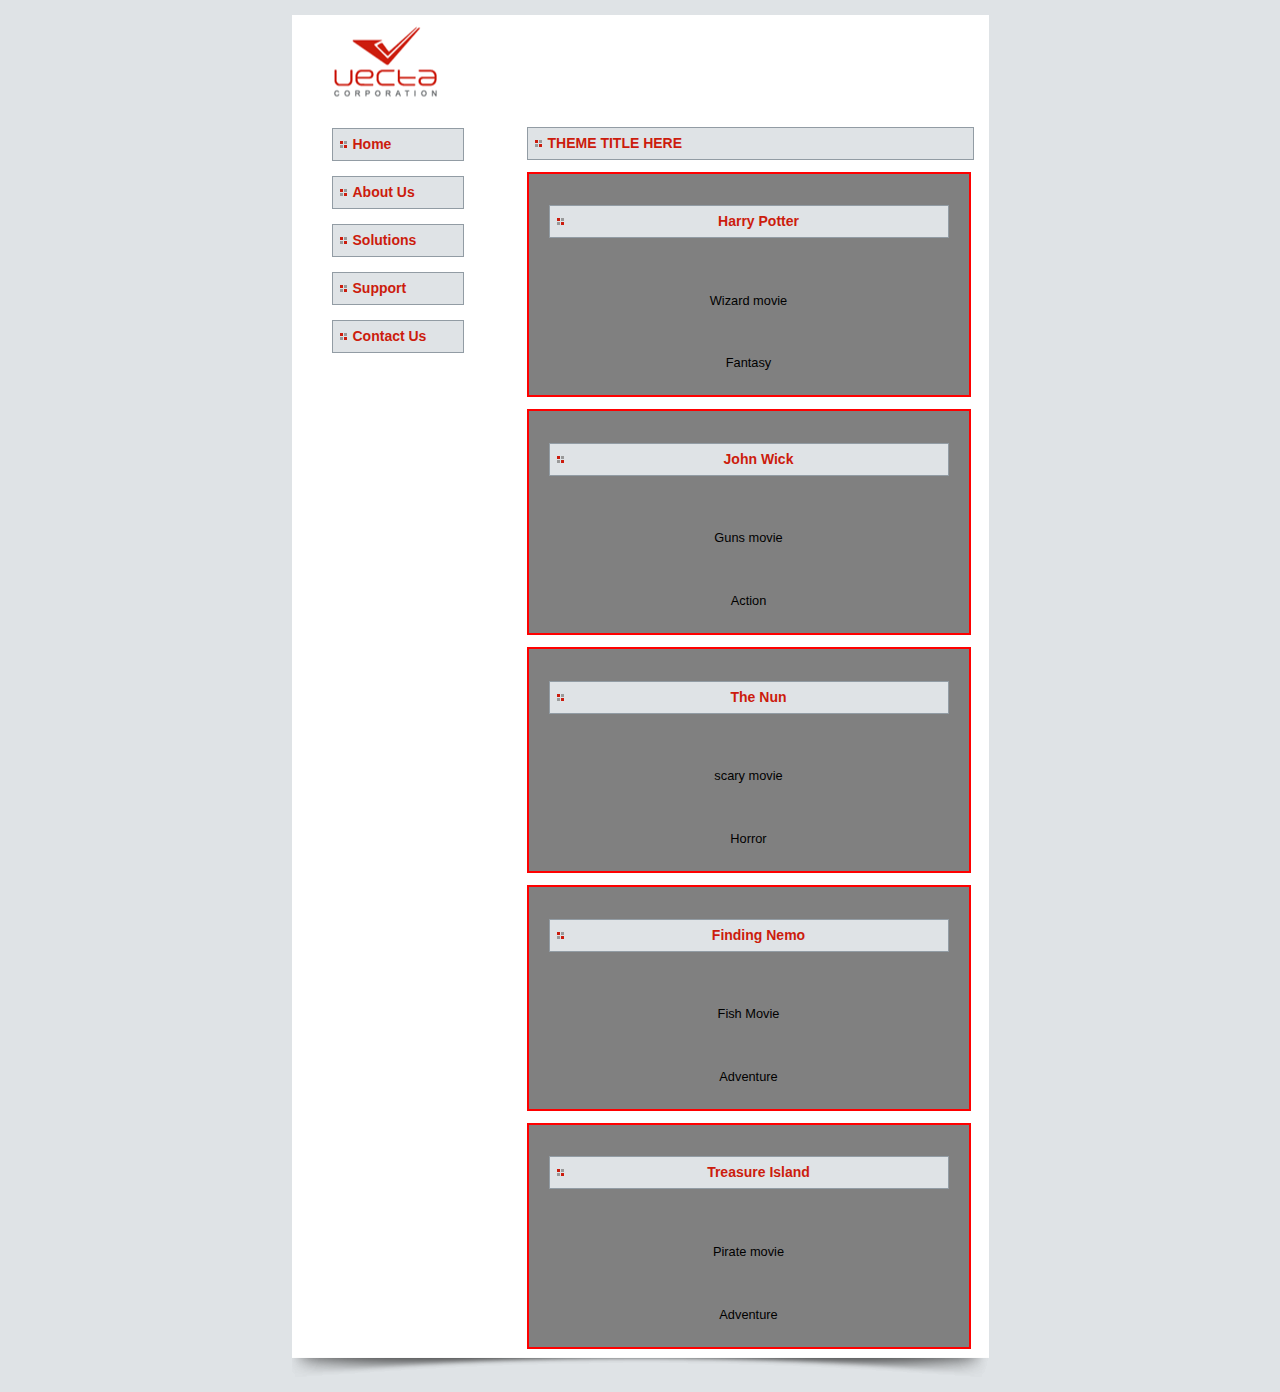
<file: WEB303As05/index.html>
<!DOCTYPE html>
<html lang="en">

<head>
	<title>Welcome to E Corp.</title>
	<link href="styles.css" type="text/css" rel="stylesheet">
</head>

<body>
	<section id="container">
		<header></header>

		<nav>
			<ul>
				<li><a href="index.html">Home</a></li>
				<li><a href="aboutus.html">About Us</a></li>
				<li><a href="solutions.html">Solutions</a></li>
				<li><a href="support.html">Support</a></li>
				<li><a href="contactus.html">Contact Us</a></li>
			</ul>
		</nav>

		<section id="content">
			<h2>THEME TITLE HERE</h2>

			<div id="content-item-list">
				<!-- sample of what your toString should output
					
					<div id="content-item-0">
						<h4>name here</h4>
						<p>description here</p>
						<div>category genre here</div>
					</div>
				-->
			</div>
		</section>

		<footer></footer>
	</section>

	<script src="jquery.js"></script>
	<script src="script.js"></script>
</body>

</html>
</file>
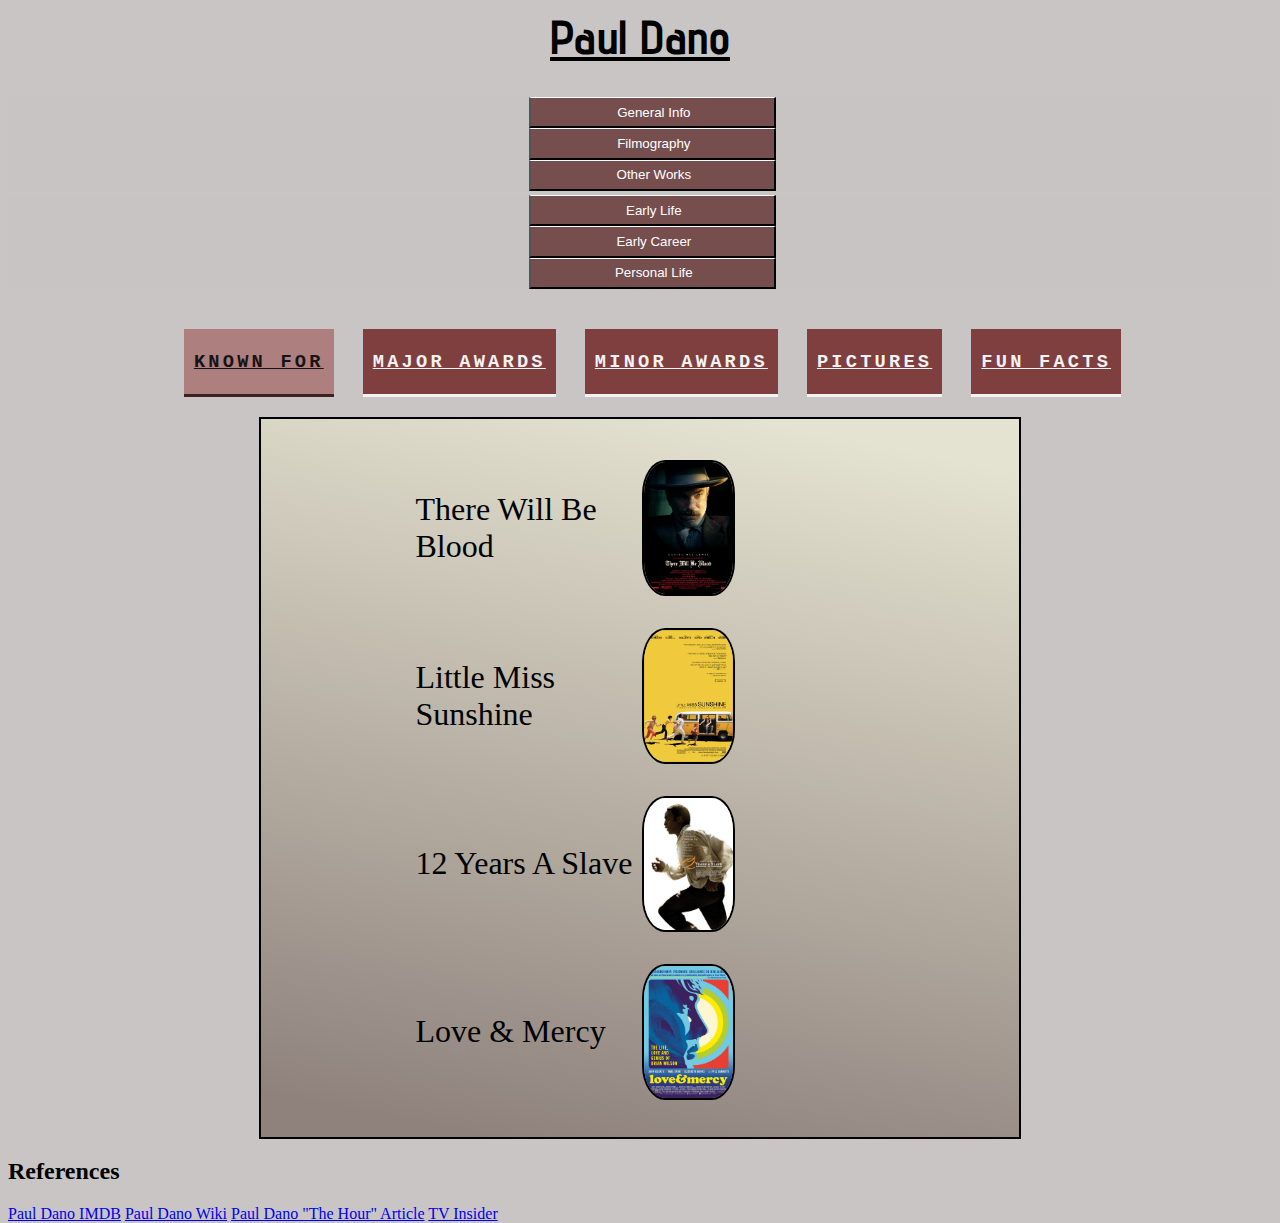
<file: WEB303As06/index.html>
<html>

<head>
    <title>JavaScript Assignment 6: ???</title>
    <link href="css/style.css" rel="stylesheet">
    <link rel="preconnect" href="https://fonts.googleapis.com">
<link rel="preconnect" href="https://fonts.gstatic.com" crossorigin>
<link href="https://fonts.googleapis.com/css2?family=Advent+Pro:wght@200;300;700&display=swap" rel="stylesheet"> 
	<meta name="viewport" content="width=device-width, initial-scale=1.0">
	
</head>

<body>
    <header><h1>Paul Dano</h1></header>

    <section class="section-1">
        <ul class="accordion">
            <li class="item-1">
                <button class="accordion-control">General Info</button>
                <div class="accordion-panel">
                    <ul>
                        <li>Full Name: Paul Franklin Dano</li>
                        <li>Birth date: June 19th, 1984</li>
                        <li>Years active: 1996-Present</li>
                        <li>Partner: Zoe Kazan - 2007-present</li>
                        <li>Children: 2</li>
                   </ul>
                
                </div>
            </li>
            <li class="item-2">
                <button class="accordion-control">Filmography</button>
                <div class="accordion-panel">
                    <table border="2">
                        <thead>
                            <tr>
                                <th>Year</th>
                                <th>Title</th>
                                <th>Character Name</th>
                                <th>Director</th>
                            </tr>
                        </thead>
                        <tbody>
                            <tr>
                                <td>2013</td>
                                <td>12 Years a Slave</td>
                                <td>John Tibeats</td>
                                <td>Steve McQueen</td>
                            </tr>
                            <tr>
                                <td>2013</td>
                                <td>Prisoners</td>
                                <td>Alex Jones</td>
                                <td>Denis Villeneuve</td>
                            </tr>
                            <tr>
                                <td>2007</td>
                                <td>Weapons</td>
                                <td>Chris</td>
                                <td>Adam Bhala Lough</td>
                            </tr>
                            <tr>
                                <td>2007</td>
                                <td>There Will Be Blood</td>
                                <td>Paul Sunday / Eli Sunday</td>
                                <td>Paul Thomas Anderson</td>
                            </tr>
                            <tr>
                                <td>2008</td>
                                <td>Explicit Ills</td>
                                <td>Rocco</td>
                                <td>Mark Webber</td>
                            </tr>
                            <tr>
                                <td>2008</td>
                                <td>Light and the Sufferer</td>
                                <td>Don ("Light")</td>
                                <td>Christopher Peditto</td>
                            </tr>
                            <tr>
                                <td>2008</td>
                                <td>Gigantic</td>
                                <td>Brian Weathersby</td>
                                <td>Matt Aselton</td>
                            </tr>
                            <tr>
                                <td>2009</td>
                                <td>Taking Woodstock</td>
                                <td>VW Guy</td>
                                <td>Ang Lee</td>
                            </tr>
                            <tr>
                                <td>2009</td>
                                <td>The Good Heart</td>
                                <td>Lucas</td>
                                <td>Dagur Kári</td>
                            </tr>
                            <tr>
                                <td>2009</td>
                                <td>Where the Wild Things Are</td>
                                <td>Alexander (voice)</td>
                                <td>Spike Jonze</td>
                            </tr>
                        </tbody>
                    </table>
                </div>
            </li>
            <li class="item-3">
                <button class="accordion-control">Other Works</button>
                <div class="accordion-panel">
                    <div class="other-works">
                        <h4>Discography</h4>
                        <ul>
                            <li>With Mook
                                <ul>
                                    <li>The Eggs EP (2007)</li>
                                    <li>Mook (2011)</li>
                                </ul>
                            </li>
                        </ul>

                        <figure>
                            <img name="eggs" src="images/eggsEP.jpg" alt="picture of an album cover of eggs in a basket">
                            <figcaption>picture of an album cover of eggs in a basket</figcaption>
                        </figure>
                        
                        <h4>Bibliography</h4>
                        <ul>
                            <li>The Riddler: Year One (2022-2023)</li>
                        </ul>

                        <figure>
                            <img name="riddler" src="images/riddlerComic.jpg" alt="picture of a comic about the DC character 'The Riddler'">
                        </figure>
                    </div>
                </div>
            </li>
        </ul> <!--.accordions-->
    </section><!--section-1-->
    <section class="section-2">
        <ul class="accordion"> 
            <li>
                <button class="accordion-control">Early Life</button>
                <div class="accordion-panel">
                    <p>
                       Paul Dano was born in New York City to parents Gladys 
                       and Paul A. Dano. He has one younger sister named Sarah. 
                       Paul Dano spent his early years were spent in New York City, 
                       their family later moved to 
                       New Canaan, Connecticut, and eventually settled in Wilton, Connecticut. 
                       Dano graduated at Wilton High School in 2002, 
                       and later Eugene Lang College. His interest in acting began in community theater, 
                       and his talent was recognized while performing in New Canaan, 
                       leading his parents to consider pursuing opportunities in New York for him. Danos
                       first notable acting role was in "L.I.E" when he played the character "Howie Blitzer".
                    </p>
                </div>
            </li>
            <li>
                <button class="accordion-control">Early Career</button>
                <div class="accordion-panel">
                    <p>
                    
                    In his early career, Paul Dano began acting in both theater and film. 
                    He made his Broadway debut at the age of twelve in the revival of 
                    "Inherit the Wind." He also appeared in the sitcom "Smart Guy" and had minor roles in 
                    the family drama "The Newcomers" (2000) and "The Sopranos" (season 4). 
                    His first major film role came at the age of sixteen when he played Howie Blitzer
                    in "L.I.E." (2001).

                    Dano later appeared in films like 
                    "Too Young to Be a Dad," "The Emperor's Club" (2002), "Taking Lives" (2004), 
                    and "The Girl Next Door" (2004). He gained more significant recognition in 2006 
                    for his role as Dwayne in "Little Miss Sunshine" and also appeared in "Fast Food
                    Nation." In 2007, one of the more notable roles pre 2010 was the 2007 film 
                    "There Will Be Blood" where he played both twin brothers of a family in the film,
                    one of the characters becoming a main antagonist in the plot.


                    </p>
                </div>
            </li>
            <li>
                <button class="accordion-control">Personal Life</button>
                <div class="accordion-panel">
                    <p>Paul Dano has been in a relationship with Zoe Kazan since 2007 and they have a daughter
                        born August 2018, and a son, born October 2022. 

                        Dano is also the lead guitartist and Vocalist of the band "Mook".
                    </p>
                </div>
            </li>
        </ul> <!--.accordion-->
    </section><!--section-2-->

    <section class="tabbed">

        <!--TAB CONTROL BLOCK (5 tabs)-->
        <div class="tabs">
            <ul class="tab-list">
                <li class="active"><a class="tab-control" href="#tab-1"><h3>Known For</h3></a></li>
                <li><a class="tab-control" href="#tab-2"><h3>Major Awards</h3></a></li>
                <li><a class="tab-control" href="#tab-3"><h3>Minor Awards</h3></a></li>
                <li><a class="tab-control" href="#tab-4"><h3>Pictures</h3></a></li>
                <li><a class="tab-control" href="#tab-5"><h3>Fun Facts</h3></a></li>
            </ul>

            <div class="tab-panel active" id="tab-1">
                <table>
                    <tr>
                        <th></th>
                    </tr>
                    <tr>
                        <td>There Will Be Blood</td>
                        <td><img src="images/TWBB.jpg" alt="poster of There Will Be Blood"></td>
                    </tr>
                    <tr>
                        <td>Little Miss Sunshine</td>
                        <td><img src="images/LMS.jpg" alt="Poster of Little Miss Sunshine"></td>
                    </tr>
                    <tr>
                        <td>12 Years A Slave</td>
                        <td><img src="images/12YAS.jpg" alt="Poster of Twelve Years A Slave"></td>
                    </tr>
                    <tr>
                        <td>Love & Mercy</td>
                        <td><img src="images/L&M.jpg" alt="Poster of Love and Mercy"></td>
                    </tr>
                </table>
            </div>
            <div class="tab-panel" id="tab-2">
                <h2>Awards and Nominations for Paul Dano</h2>
    <ul>
        <li>
            <h3>Academy of Science Fiction, Fantasy & Horror Films, USA</h3>
            <ul>
                <li>2022 Nominee Saturn Award</li>
                <li>Best Supporting Actor</li>
                <li>The Batman</li>
            </ul>
        </li>
        <li>
            <h3>Boston Society of Film Critics Awards</h3>
            <ul>
                <li>2015 Winner BSFC Award</li>
                <li>Best Actor</li>
                <li>Love & Mercy</li>
                <li>Tied with Leonardo DiCaprio for The Revenant (2015).</li>
            </ul>
        </li>
        <li>
            <h3>BAFTA Awards</h3>
            <ul>
                <li>2008 Nominee BAFTA Film Award</li>
                <li>Best Supporting Actor</li>
                <li>There Will Be Blood</li>
            </ul>
        </li>
        <li>
            <h3>Critics Choice Awards</h3>
            <ul>
                <li>2023 Nominee Critics Choice Award</li>
                <li>Best Supporting Actor</li>
                <li>The Fabelmans</li>
                <li>2019 Nominee Critics Choice Award</li>
                <li>Best Actor in a Movie Made for Television or Limited Series</li>
                <li>Escape at Dannemora</li>
                <li>2016 Nominee Critics Choice Award</li>
                <li>Best Supporting Actor</li>
                <li>Love & Mercy</li>
                <li>2007 Winner Critics Choice Award</li>
                <li>Best Young Actor</li>
                <li>Little Miss Sunshine</li>
            </ul>
        </li>
    </ul>
            </div>
            <div class="tab-panel" id="tab-3">
                <h2>Minor Awards and nominations of Paul Dano</h2>
                
                <li>
                    <h3>Cannes Film Festival</h3>
                    <ul>
                        <li>2018 Nominee Golden Camera</li>
                    </ul>
                </li>
                <li>
                    <h3>Dallas-Fort Worth Film Critics Association Awards</h3>
                    <ul>
                        <li>2022 Nominee DFWFCA Award</li>
                        <li>Best Supporting Actor</li>
                        <li>The Fabelmans</li>
                        <li>3rd Place</li>
                    </ul>
                    <ul>
                        <li>2015 Winner DFWFCA Award</li>
                        <li>Best Supporting Actor</li>
                        <li>Love & Mercy</li>
                    </ul>
                </li>
                <li>
                    <h3>Deauville Film Festival</h3>
                    <ul>
                        <li>2012 Winner New Hollywood Award</li>
                    </ul>
                </li>
                
            </div>
            <div class="tab-panel" id="tab-4">
                <figure>
                    <img src="images/dano1.jpg" alt="Picture of Paul Dano">
                    <figcaption>Picture of Paul Dano</figcaption>
                </figure>
                <figure>
                    <img src="images/dano2.jpg" alt="Picture of Paul Dano">
                    <figcaption>Picture of Paul Dano</figcaption>
                </figure>
                <figure>
                    <img src="images/dano3.jpg" alt="Picture of Paul Dano">
                    <figcaption>Picture of Paul Dano</figcaption>
                </figure>
            </div>
            <div class="tab-panel" id="tab-5">
                    <h2>Paul Dano Trivia</h2>
                <ul>
                    <li>Daniel Day-Lewis was so impressed by his work in the film, <em>The Ballad of Jack and Rose</em> (2005), that he suggested him to Paul Thomas Anderson for the role of "Paul Sunday" in the film, <em>There Will Be Blood</em> (2007).</li>
                    <li>As of 2023, has appeared in 4 films that were nominated for the Best Picture Oscar: <em>Little Miss Sunshine</em> (2006), <em>There Will Be Blood</em> (2007), <em>12 Years a Slave</em> (2013), and <em>The Fabelmans</em> (2022). <em>12 Years a Slave</em> (2013) won in the category.</li>
                    <li>In a long-term relationship with Zoe Kazan since 2007. They had a daughter together. They co-starred in <em>Ruby Sparks</em> (2012), which she wrote, and also co-wrote the screenplay for <em>Wildlife</em> (2018), which he directed.</li>
                    <li>Has a daughter, Alma Bay Dano (b. at the end of August 2018), with Zoe Kazan.</li>
                    <li>Packed on 20 lbs of muscle to play real-life convicted murderer and escapee David Sweat in the TV series <em>Escape at Dannemora</em> (2018).</li>
                    <li>Lead guitar and vocals in the band Mook, based out of Wilton, Connecticut.</li>
                    <li>Paul's paternal grandparents, John Dano and Anna Herzo, were both from Rusyn/Carpathian families that immigrated to Scranton, Pennsylvania. Paul's mother is of Slovenian/Bohemian Czech descent on one side and Swedish descent on the other.</li>
                    <li>Matt Reeves wrote his part of <em>The Riddler</em> in <em>The Batman</em> (2022) with him in mind.</li>
                    <li>Was ranked #5 on Entertainment Weekly's '30 Under 30' the actors list. (2008).</li>
                    <li>Daughter Alma was born to Dano and his longtime partner Zoe Kazan in August 2018.</li>
                    <li>Made his Broadway debut at the age of 12 in <em>Inherit The Wind</em> opposite George C. Scott and Charles Durning.</li>
                </ul>
                
            </div>

        </div><!--.tabs-->
    </section><!--.tabbed-->
    
    <footer>
        <h2>References</h2>
        <a href="https://www.imdb.com/name/nm0200452/?ref_=nmtrv_ov">Paul Dano IMDB</a>
        <a href="https://en.wikipedia.org/wiki/Paul_Dano">Paul Dano Wiki</a>
        <a href="https://www.thehour.com/norwalk/article/Spotlight-again-on-Wilton-s-Paul-Dano-8280423.php">Paul Dano "The Hour" Article</a>
        <a href="https://www.tvinsider.com/people/paul-dano/">TV Insider</a>
    </footer>
    <script src="js/jquery-1.11.0.min.js"></script>
    <script type="text/javascript" src="js/script.js"></script>
</body>

</html>
</file>
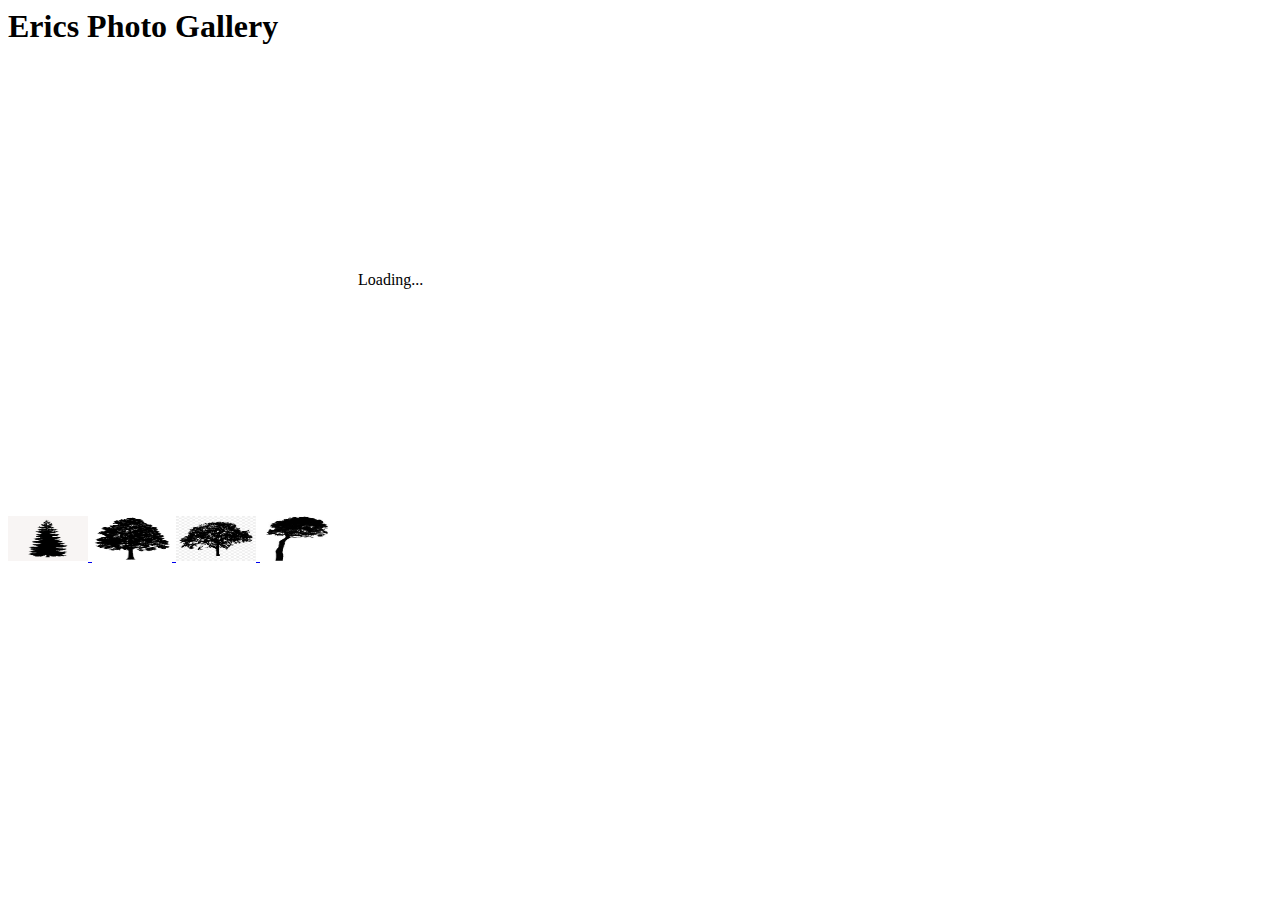
<file: WEB303As07 - not working/index.html>
<html>

<head>
    <link href="css/style.css" rel="stylesheet">
    <link href="css/photoViewer.css" rel="stylesheet">
</head>

<body>
    <h1>Erics Photo Gallery</h1>
    <div id="photo-viewer">

        <a href="#" class="photo-box is-loading"></a>

        <div class="photo-thumbnails">

            <a href="img/bigtree.jpg" class="thumbnail-anchor active" title="photo 1">
                <img src="img/tinytree.webp" alt="thumbnail 1">
            </a>

            <a href="img/bigtree2.jpg" class="thumbnail-anchor" title="photo 2">
                <img src="img/tinytree2.png" alt="thumbnail 2">
            </a>

            <a href="img/bigtree3.jpg" class="thumbnail-anchor" title="photo 2">
                <img src="img/tinytree3.png" alt="thumbnail 2">
            </a>

            <a href="img/bigtree4.jpg" class="thumbnail-anchor" title="photo 2">
                <img src="img/tinytree4.jpg" alt="thumbnail 2">
            </a>



        </div>
    </div>
	<script type="text/javascript" src="js/jquery.js"></script>
    <script type="text/javascript" src="js/photoViewer.js"></script>
    <script type="text/javascript" src="js/script.js"></script>
</body>

</html>
</file>
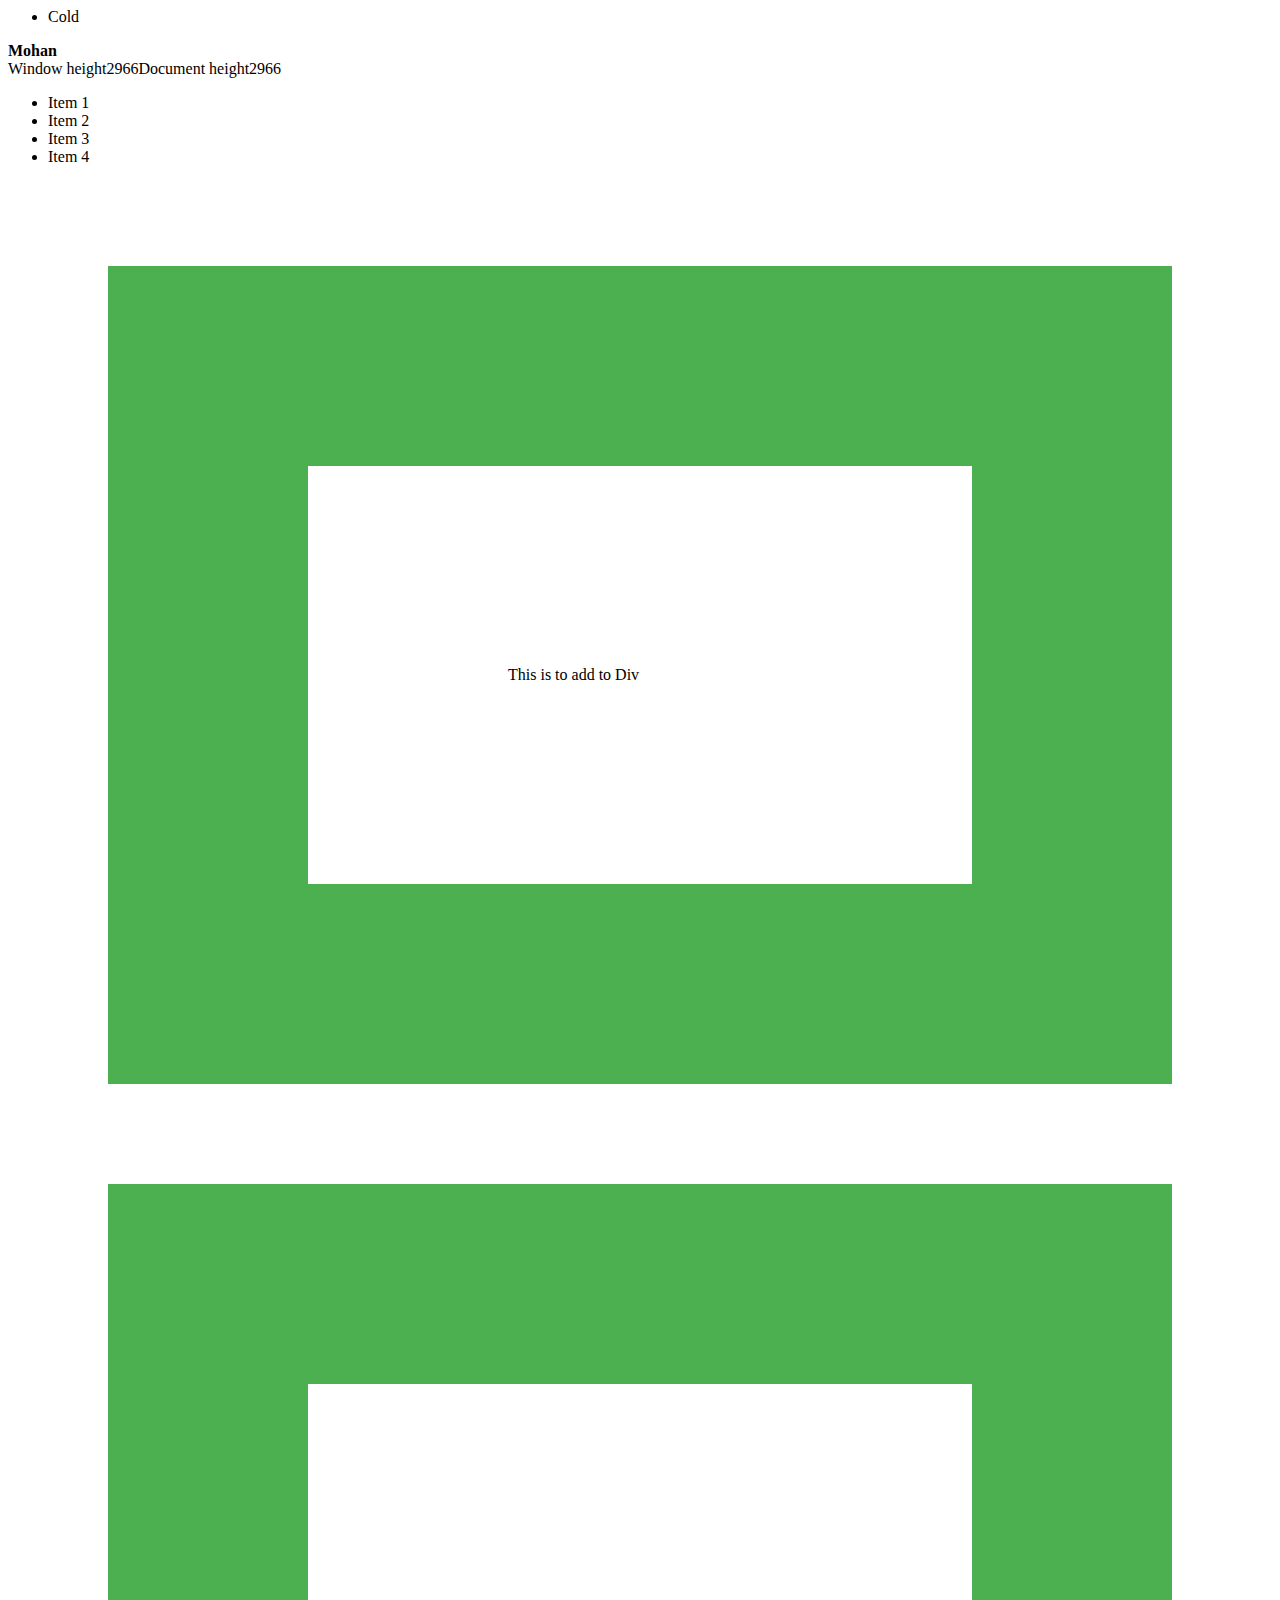
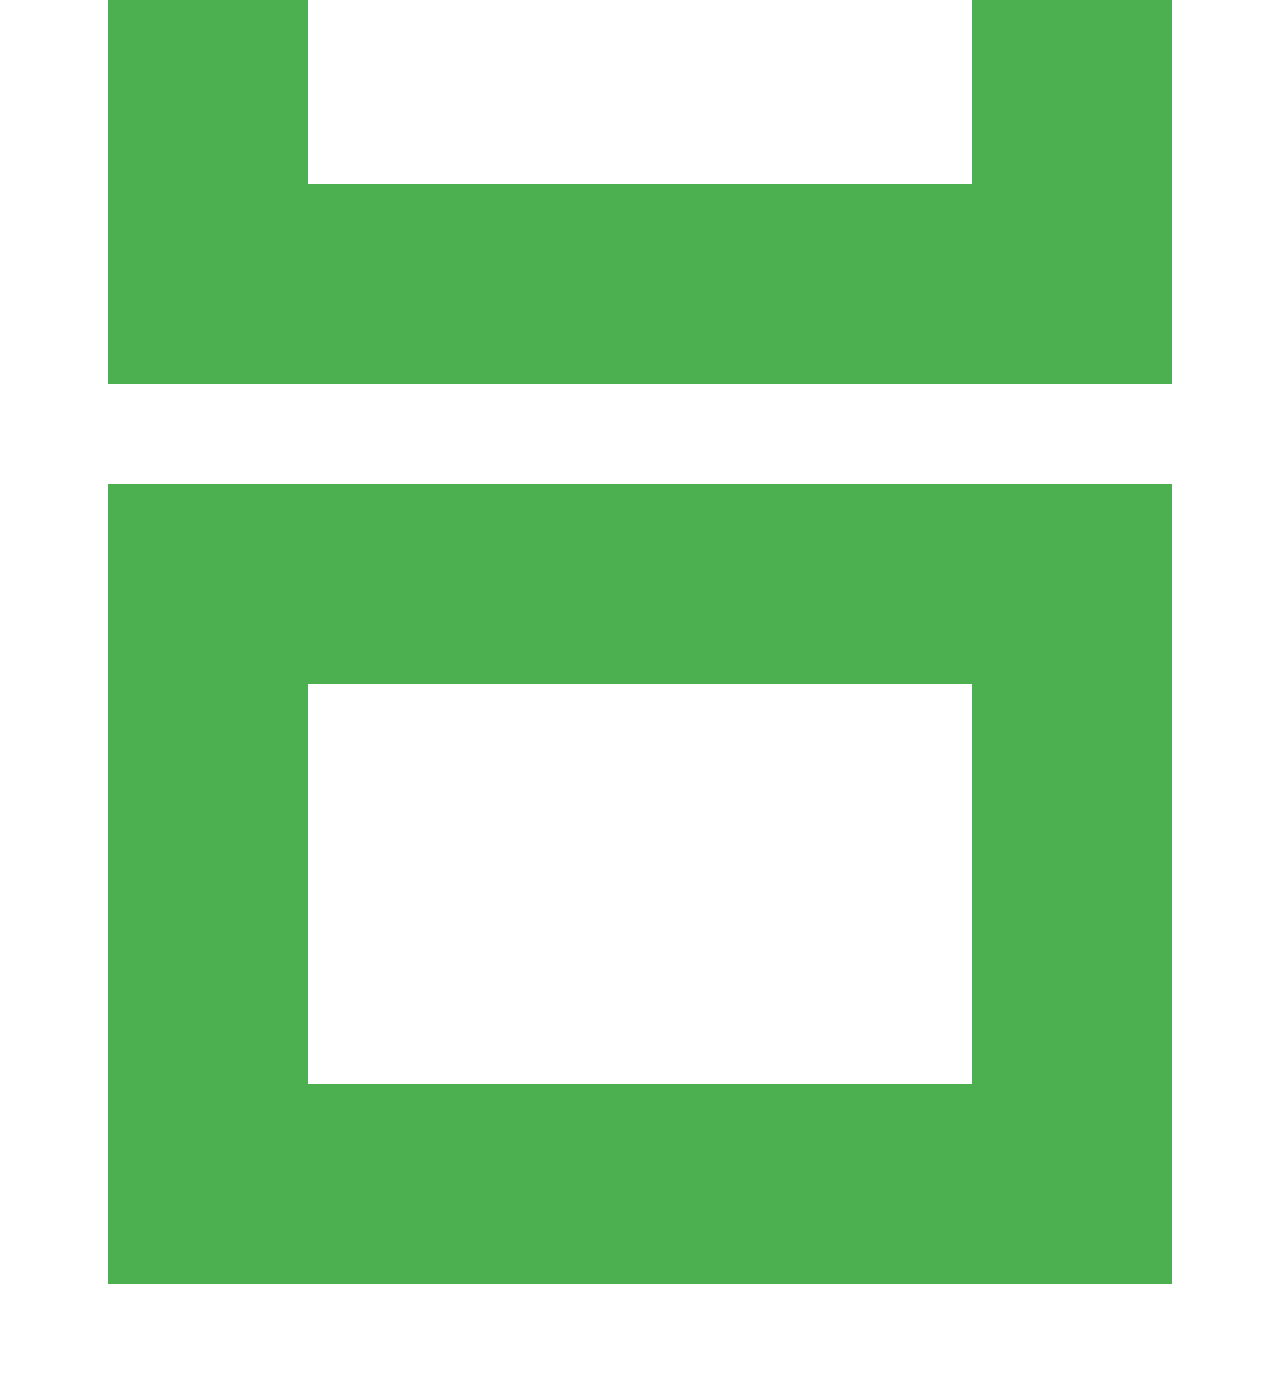
<file: Week1ClassExamples/classExample.html>
<html>
    <head>

    </head>
    <body>
        <style>
        p {
            margin: 100px;
            padding: 200px;
            border: 200px solid #4CAF50;
        }
        </style>
     <ul>
        <li class="hot"><span>Hot</span></li>
        <li>Cold</li>
     </ul>
     <div id="author"><strong>Mohan</strong>
        <div id="window"></div>
        
     </div>
     <ul id="List">
        <li id="item1"> Item 1</li>
        <li id="item2"> Item 2</li>
        <li id="item3"> Item 3</li>
        <li id="item4"> Item 4</li>
     </ul>
     <p>This is to add to Div</p>
     <!-- for slideDown animation
     <div id="book"> 
        Click for the book
     </div>
     <img id="bookImg" src="th.jpg" alt="" width="100" height="123">
     <div id="animation" style="display:none">Animation Complete</div>
    -->
    <!--

    -->
     <p></p>
     <p>

     </p>

     <script type="text/javascript" src ="https://ajax.googleapis.com/ajax/libs/jquery/3.6.1/jquery.min.js"></script>
     <script type="text/javascript" src="classexample.js"> </script>
    </body>
</html>
</file>
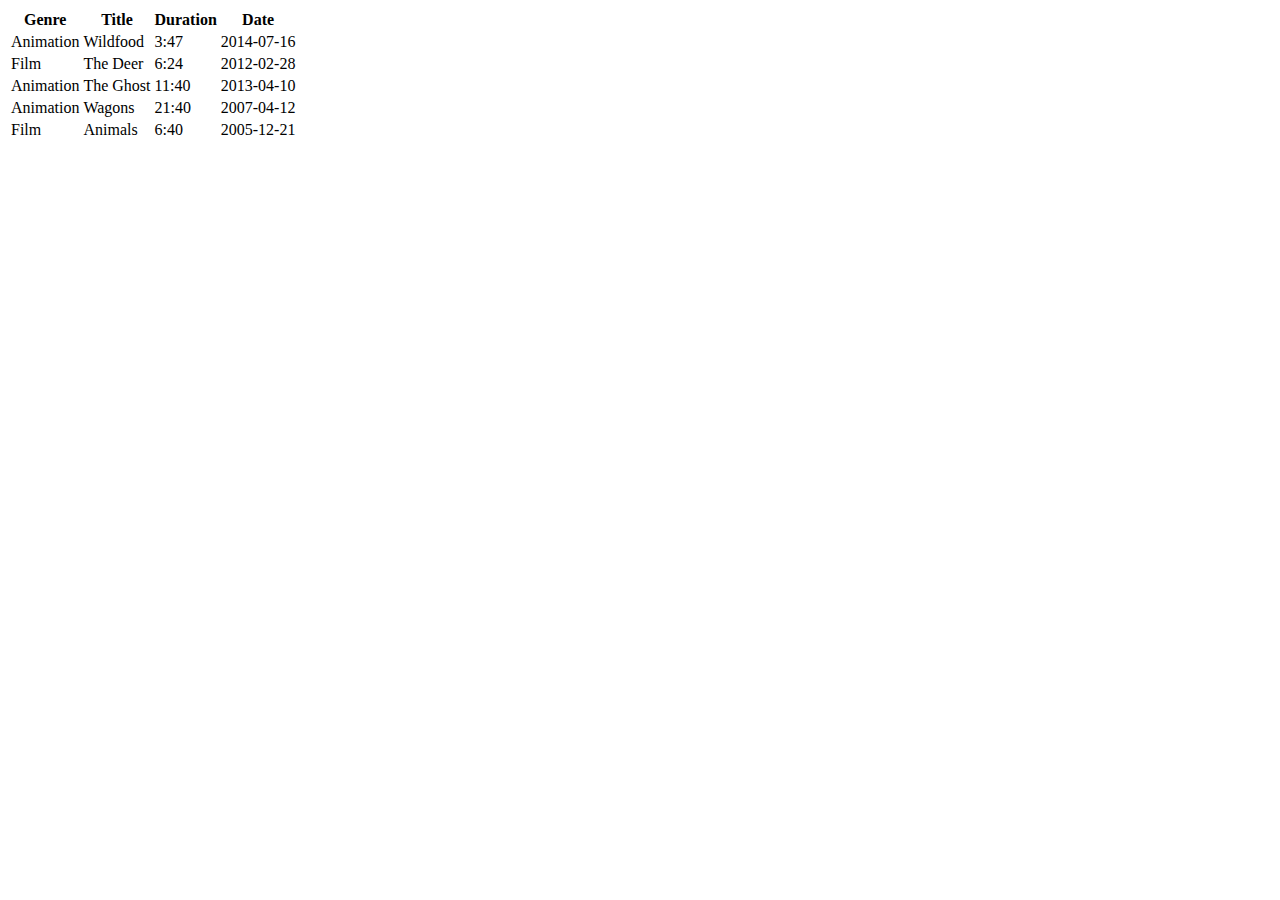
<file: WEB303As09/Week11Example/sort-table.html>
<!DOCTYPE html>
<html lang="en">
<head>
    <meta charset="UTF-8">
    <meta http-equiv="X-UA-Compatible" content="IE=edge">
    <meta name="viewport" content="width=device-width, initial-scale=1.0">
    <title>Document</title>
    <style>

    </style>
</head>
<body>
    <table class="sortable">
        <thead>
            <tr>
                <th data-sort="name">Genre</th>
                <th data-sort="name">Title</th>
                <th data-sort="duration">Duration</th>
                <th data-sort="date">Date</th>

            </tr>
        </thead>
        <tbody>
            <tr>
                <td>Animation</td>
                <td>Wildfood</td>
                <td>3:47</td>
                <td>2014-07-16</td>
            </tr>
            <tr>
                <td>Film</td>
                <td>The Deer</td>
                <td>6:24</td>
                <td>2012-02-28</td>
            </tr>
            <tr>
                <td>Animation</td>
                <td>The Ghost</td>
                <td>11:40</td>
                <td>2013-04-10</td>
            </tr>
            <tr>
                <td>Animation</td>
                <td>Wagons</td>
                <td>21:40</td>
                <td>2007-04-12</td>
            
            </tr>
            <tr>
                <td>Film</td>
                <td>Animals</td>
                <td>6:40</td>
                <td>2005-12-21</td>
            </tr>
        </tbody>
    </table>
    <script src="jquery-3.6.1.min.js"></script>
    <script src="sort-table.js"></script>
</body>
</html>
</file>
<file: WEB303As05/styles.css>
article,
aside,
figure,
footer,
header,
nav,
section {
  display: block;
}
body {
  font-family: Arial, Helvetica, sans-serif;
  font-size: 0.8em;
  line-height: 25px;
  background-color: #dfe3e6;
}
#container {
  background: #fff;
  width: 697px;
  margin: 15px auto 0 auto;
}
header {
  height: 100px;
  background: url('images/logo.gif') no-repeat 25px;
}
nav {
  width: 235px;
  float: left;
}
nav ul {
  list-style-type: none;
}
nav ul li a:link,
nav ul li a:visited,
#content h2 {
  font-size: 14px;
  font-weight: bold;
  background: #dfe3e6 url('images/bullet.gif') no-repeat 7px center;
  padding: 3px 0 3px 20px;
  border: solid #929ca4 1px;
  color: #cc1c0d;
}
nav ul li a:link,
nav ul li a:visited {
  width: 110px;
  margin-bottom: 15px;
  text-decoration: none;
  display: block;
}
nav ul li a:hover {
  color: #000;
  background-color: #ccc;
}
#content {
  width: 447px;
  float: left;
  background-color: #fff;
  padding-right: 15px;
}
h3,
h4 {
  margin: 0;
  color: #000080;
}
footer {
  height: 35px;
  background: url('images/footer.gif');
  clear: both;
}
</file>
<file: WEB303As06/css/style.css>
/****************************************************************************************************************************************************************************************************
****************************************************************************************************************************************************************************************************
*****************************************************************************************************************************************************************************************************
*****************************************************************************************************************************************************************************************************

As06
Eric Workman
2023-10-25
*******************************************************************************************************************************************************************************************************/
/*GENERAL STYLES*/
header{
	margin-left: auto;
	margin-right: auto;
	width: 100%;
}
h1{
	text-align: center;
	text-decoration: underline;
	font-family: 'Advent Pro', Arial, sans-serif;
	font-weight: 700;
	font-size: 3em;
}

h2{
	text-align: center;
}

p{
	text-align: center;
	font-size: 2em;
	font-family: 'Advent Pro',Arial, sans-serif;


}

table {
	width: 45%;
	margin-left: auto;
	margin-right: auto;
	margin-top: 20px;
	margin-bottom: 20px;
}

table img{
	border-radius: 25%;
	border: solid black 2px;
}

th{
	font-size: 2em;
	text-align: center;
	text-decoration: underline;
}

body{
	height: max-content;
	height: 100%;
	background-color: #c9c5c5; 
}

figcaption{
	visibility: hidden;
}

figcaption:hover{
	visibility: visible;
}

table{
	width: 60%;
}

td{
	width: 50%;
	font-size: 2em;
}

img{
	width: 40%;
	margin-left: auto;
	margin-right: auto;
	margin-top: 14px;
	margin-bottom: 14px;
}

figure{
	width: 33%;
	float: left;
	box-sizing: border-box;
	margin-left: auto;
	margin-right: auto;
}

figure img{
	width: 50%;
	margin-left: auto;
	margin-right: auto;
	display: block;
	border-radius: 25%;
	border: solid black 3px;
}

ul + img{
	float: left;
}

.accordion-panel{
	width: 80%;
}
#tab-3 ul, li{
	margin-left: 25px;
	list-style-type: none;
}

#tab-3 h2{
	margin-left: 10px;
}

#tab-3 ul:nth-child(1){
	text-decoration:underline;
}

#tab-2 h2 {
	margin-left: 10px;
}

.item-1 li{
	font-size: 1.5em;
	margin-top: 14px;
	text-align: center;
}

footer h2{
	text-align: left;
}
/*ACCORDION STYLES*/
.accordion, .menu {
  background-color: #c9c4c4;
  color: #000000;
  margin: 0;
  padding: 0;
  overflow: auto;
}

.accordion li{
	padding: 0;
  list-style-type: none;
}

.accordion-control, .accordion-control-2 {
	background-color: #774e4e;
  color: #fff;
  display: block;
  width: 20%;
  padding: 0.5em 0.5em 0.5em 0.7em;
  margin-left: auto;
  margin-right: auto;
  border-top: 1px solid #ffffff;
}

.accordion-panel {
	display: none;
	margin-left: auto;
	margin-right: auto;
}

.accordion-panel p, ul {
	margin: 20px;
}

.accordion-panel img {
	display: block;
}

.other-works{
	width: 100%;
	height: 100%;
}
.section-2{
	margin-top: 4px;
}

#tab-5 li{
	margin: 50px;
	padding: 20px;
	border-radius: 10%;
	border: double black 6px;
}
accordion-panel:focus-visible
{
	border: solid black 2px;
}
/*TAB STYLES*/

.tabbed{
	margin-top: 2.5em;
}
.tab-list{
	margin-right: auto;
	margin-left: auto;
	width: max-content;
	padding: 0;
}

.tab-list li {
	display: inline-block;
	list-style-type: none;
	background-color: #803f3f;
	border-bottom: 3px solid #f2f2f2;
	font-family:'Courier New', Courier, monospace;
	text-transform: uppercase;
	letter-spacing: 0.2em;
}

.tab-list li a {
	color: #f2f2f2;
	display: block;
	padding: 3px 10px 3px 10px;
}

.tab-list li.active, .tab-list li.hover {
	background-color: #f05b5b;
  	border-bottom: 3px solid #3d2222;
}

.tab-list li.active a, .tab-list li a:hover{
	color: #161414;
  	background-color: #ad7f7f;
}



/******** PANELS *********/

.tab-panel {
	display: none;
	background-color: #c9c4c4;
	color: #131212;
	min-height: 150px;
	overflow: auto;
	border: solid black 2px;
}

.tab-panel.active {
	display: block;
	width: 60%;
	height: auto;
	margin-right: auto;
	margin-left: auto;
	background: rgb(143,130,125);
	background: linear-gradient(11deg, rgba(143,130,125,1) 5%, rgba(228,226,208,1) 94%); 
}

.tab-panel p {
	margin: 20px
}
</file>
<file: WEB303As07 - not working/css/style.css>
#london-wrapper, #windsor-wrapper{
    display: none;
    height: 500px;
}
</file>
<file: WEB303As07 - not working/css/photoViewer.css>
#photo-viewer {
  display: none;
}
#photo-viewer .photo-box {
  position: relative;
  display: block;
  width: 800px;
  height: 450px;
}
#photo-viewer .photo-box.is-loading::after {
  content: "Loading...";
  position: absolute;
  z-index: 10;
  color: #000;
  top: calc(50% - 20px);
  left: calc(50% - 50px);
}
#photo-viewer .photo-box img {
  position: absolute;
  max-width: 100%;
  max-height: 100%;
  top: 50%;
  left: 50%;
}
#photo-viewer .thumbnail-anchor img {
  width: 80px;
  height: 45px;
}
#photo-viewer .thumbnail-anchor img.active {
}
</file>
